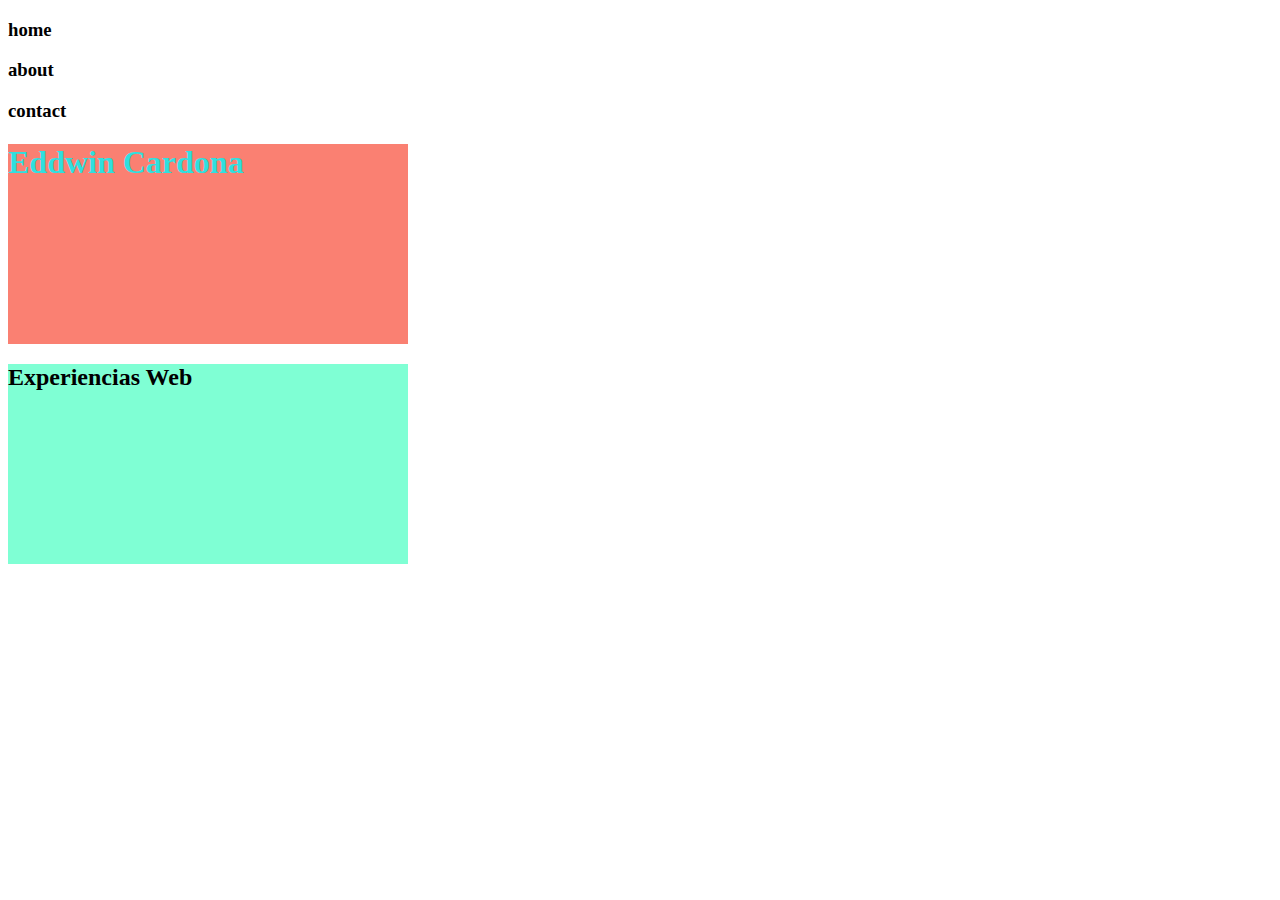
<file: basico/index.html>
<!DOCTYPE html>
<html lang="en">
<head>
    <meta charset="UTF-8">
    <meta name="viewport" content="width=device-width, initial-scale=1.0">
    <title>Document</title>
    <link rel="stylesheet" href="style.css">
    <style>

    </style>
</head>
<body>
    <header>
        <nav>
            <h3>home</h3>
            <h3>about</h3>
            <h3>contact</h3>
        </nav>
    </header>
    <main>

    </main>
    <footer>

    </footer>
    <div>
        <h1>Eddwin Cardona </h1>
    </div>
    <div class="texto2">
        <h2>Experiencias Web</h2>
    </div>


</body>
</html>
</file>
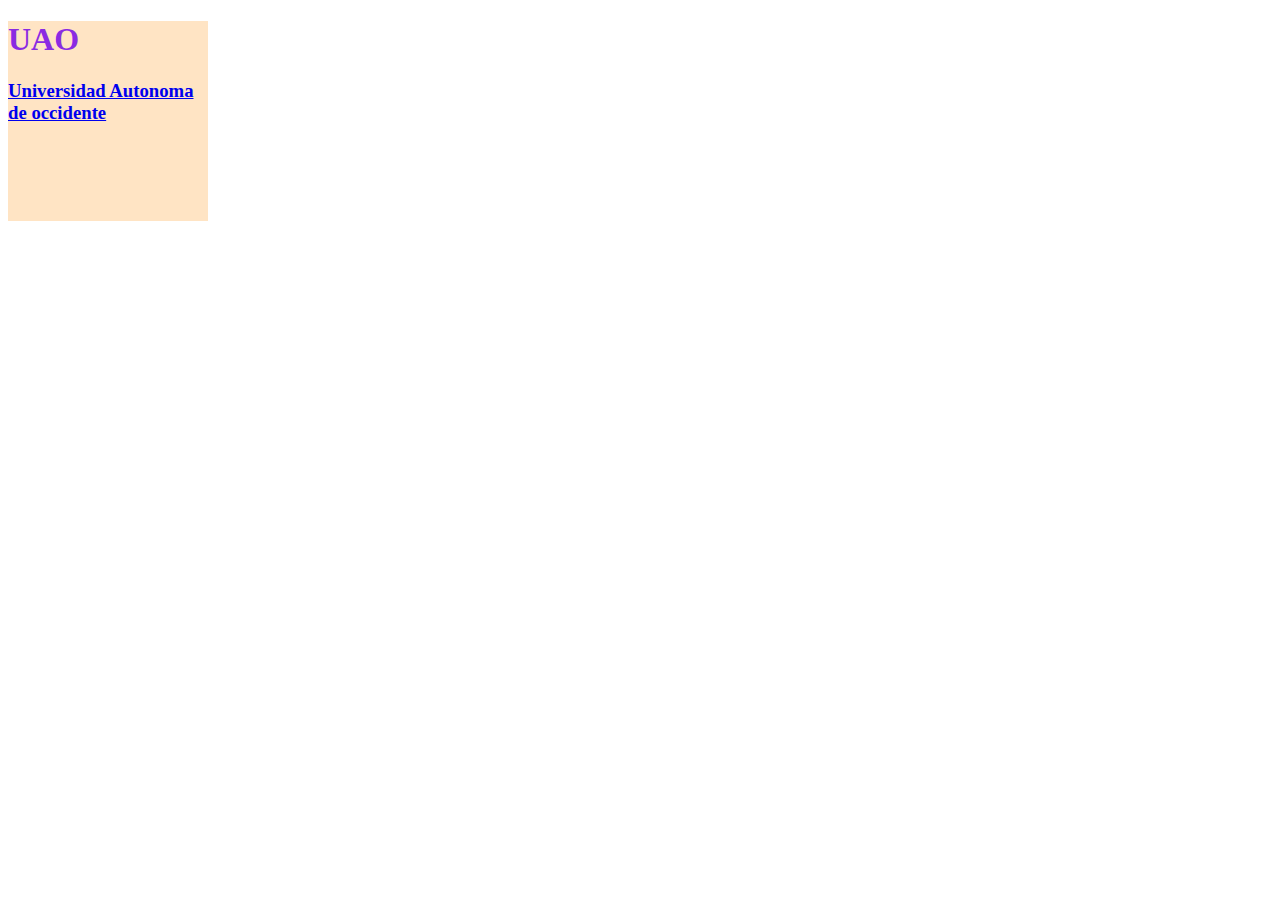
<file: especificidad/index.html>
<!DOCTYPE html>
<html lang="en">
<head>
    <meta charset="UTF-8">
    <meta name="viewport" content="width=device-width, initial-scale=1.0">
    <title>Document</title>
    <link rel="stylesheet" href="style.css">
</head>
<body>
    <header></header>
    <main>
<div id="uaoid" class="uaoclass">
        <h1>UAO</h1>
        <a href="https://ww.uao.edu.co"><h3>Universidad Autonoma de occidente</h3></a>
</div>
    </main>
</body>
</html>
</file>
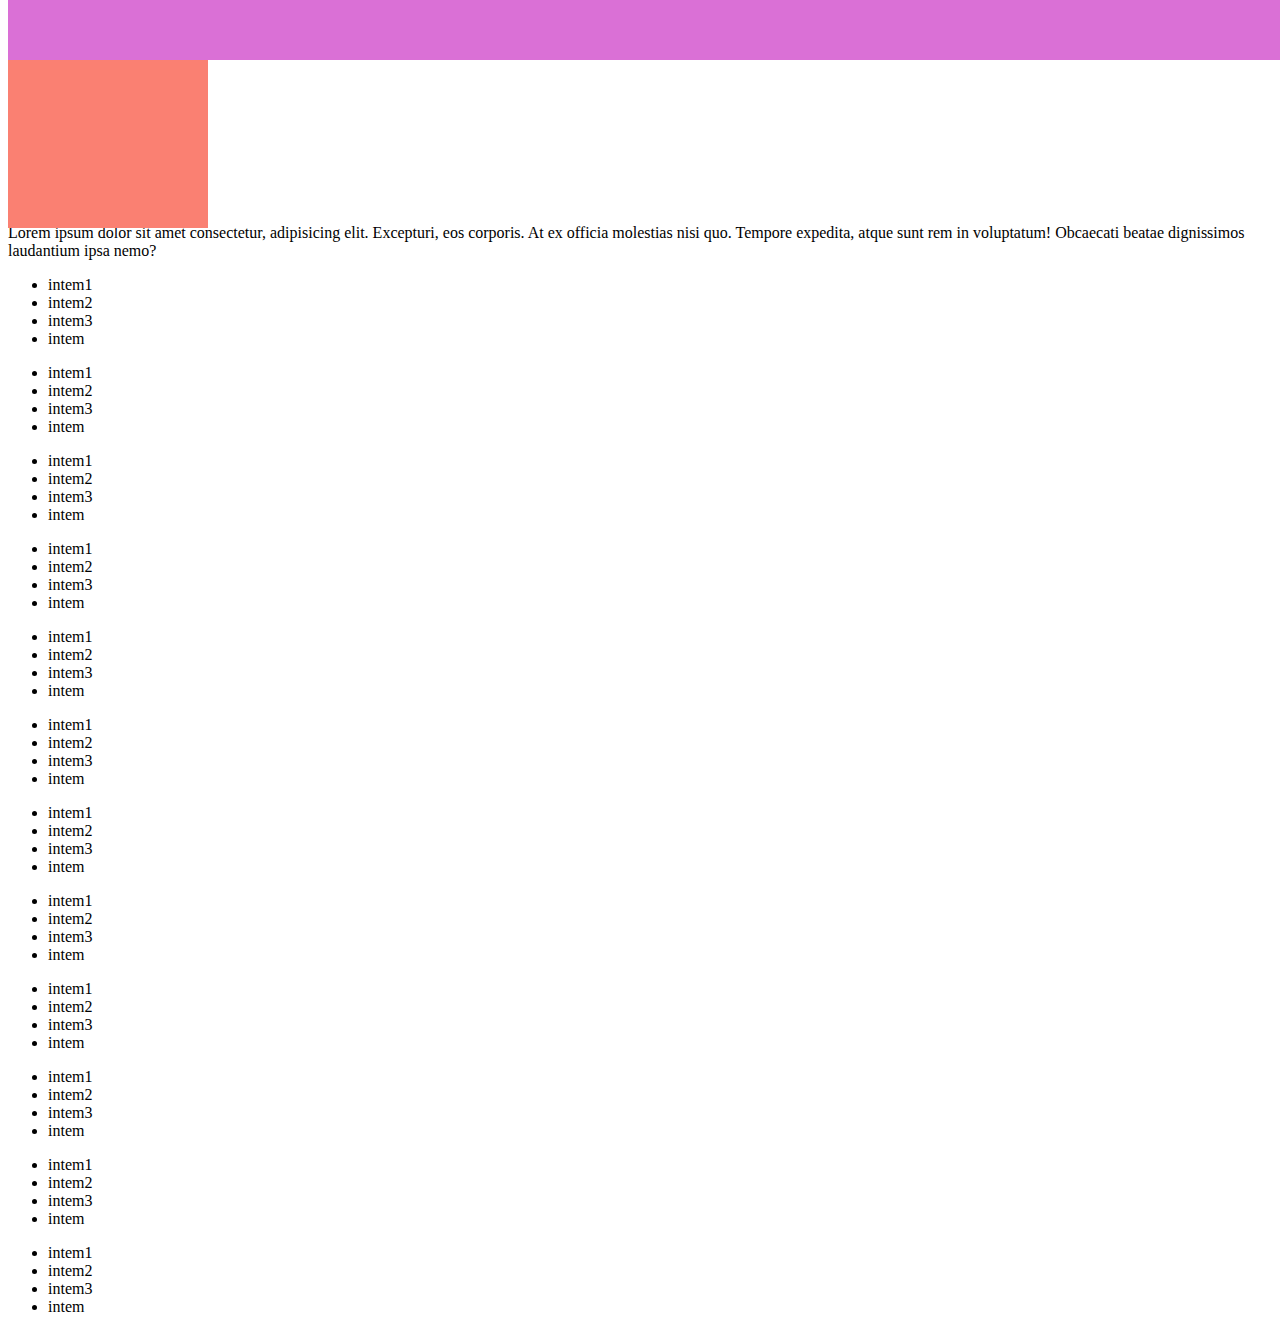
<file: posicionamiento/index.html>
<!DOCTYPE html>
<html lang="en">
<head>
    <meta charset="UTF-8">
    <meta name="viewport" content="width=device-width, initial-scale=1.0">
    <title>Document</title>
    <link rel="stylesheet" href="style.css">
</head>
<body>
    <nav></nav>
    <div class="container">
        <div class="menu">

        </div>
    </div>
    <p>Lorem ipsum dolor sit amet consectetur, adipisicing elit. Excepturi, eos corporis. At ex officia molestias nisi quo. Tempore expedita, atque sunt rem in voluptatum! Obcaecati beatae dignissimos laudantium ipsa nemo?</p>
    <ul>
        <li>intem1</li>
        <li>intem2</li>
        <li>intem3</li>
        <li>intem</li>
    </ul>
    <ul>
        <li>intem1</li>
        <li>intem2</li>
        <li>intem3</li>
        <li>intem</li>
    </ul>
    <ul>
        <li>intem1</li>
        <li>intem2</li>
        <li>intem3</li>
        <li>intem</li>
    </ul>
    <ul>
        <li>intem1</li>
        <li>intem2</li>
        <li>intem3</li>
        <li>intem</li>
    </ul>
    <ul>
        <li>intem1</li>
        <li>intem2</li>
        <li>intem3</li>
        <li>intem</li>
    </ul>
    <ul>
        <li>intem1</li>
        <li>intem2</li>
        <li>intem3</li>
        <li>intem</li>
    </ul>
    <ul>
        <li>intem1</li>
        <li>intem2</li>
        <li>intem3</li>
        <li>intem</li>
    </ul>
    <ul>
        <li>intem1</li>
        <li>intem2</li>
        <li>intem3</li>
        <li>intem</li>
    </ul>
    <ul>
        <li>intem1</li>
        <li>intem2</li>
        <li>intem3</li>
        <li>intem</li>
    </ul>
    <ul>
        <li>intem1</li>
        <li>intem2</li>
        <li>intem3</li>
        <li>intem</li>
    </ul>
    <ul>
        <li>intem1</li>
        <li>intem2</li>
        <li>intem3</li>
        <li>intem</li>
    </ul>
    <ul>
        <li>intem1</li>
        <li>intem2</li>
        <li>intem3</li>
        <li>intem</li>
    </ul>
    
</body>
</html>
</file>
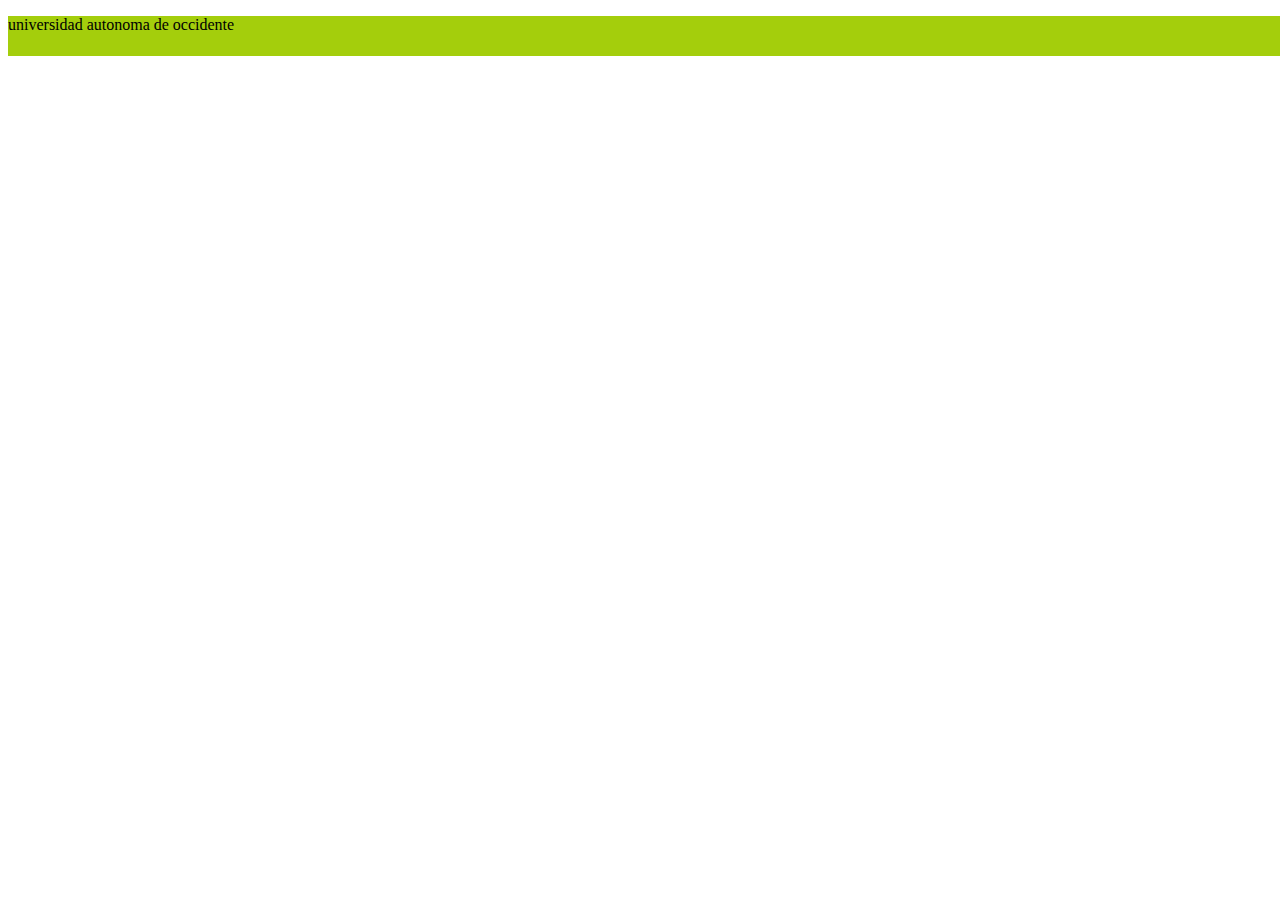
<file: responsive/index.html>
<!DOCTYPE html>
<html lang="en">
<head>
    <meta charset="UTF-8">
    <meta name="viewport" content="width=device-width, initial-scale=1.0">
    <title>Document</title>
    <link rel="stylesheet" href="style.css">
</head>
<body>
    <div>
        <p>universidad autonoma de occidente</p>
    </div>
</body>
</html>
</file>
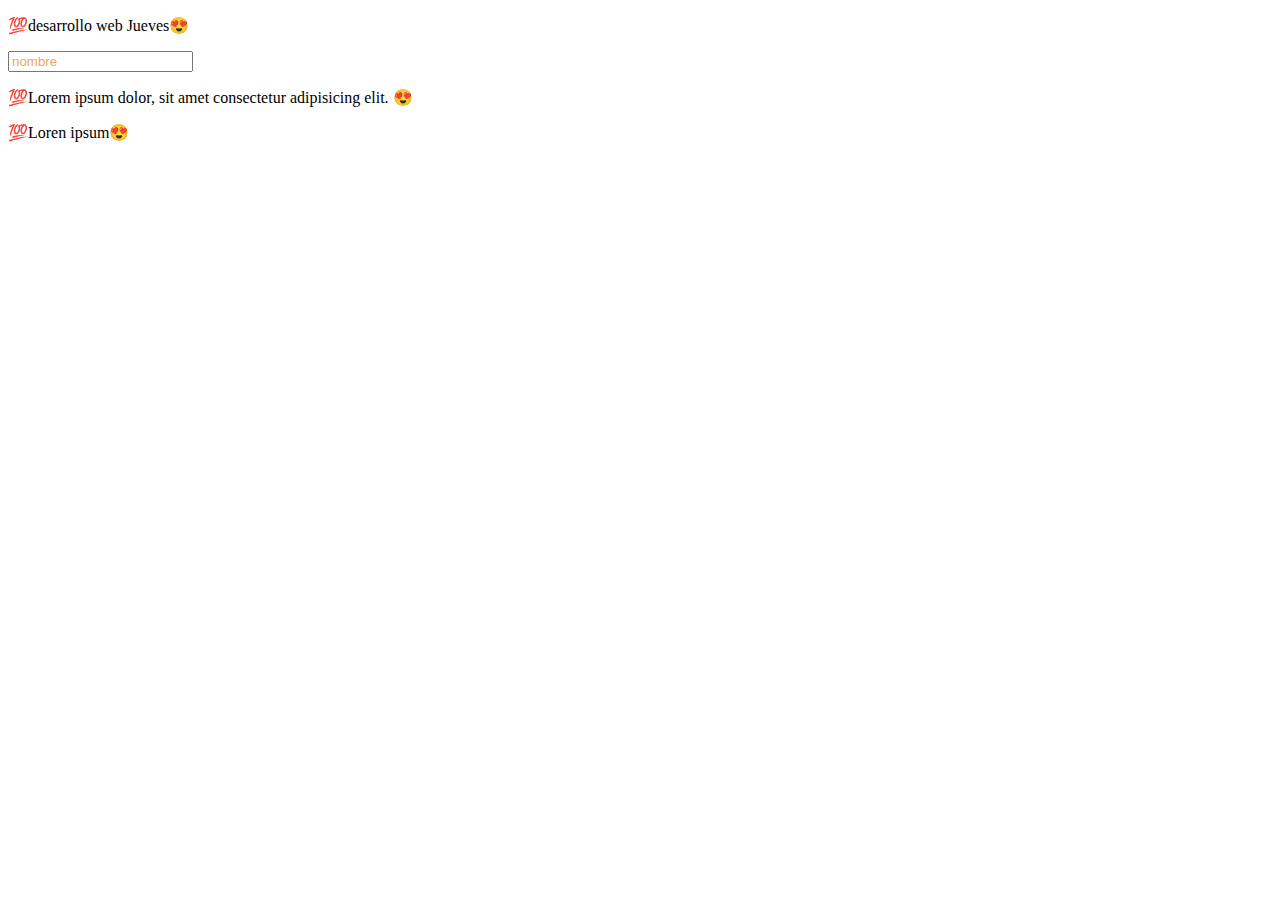
<file: selectores/index.html>
<!DOCTYPE html>
<html lang="en">
<head>
    <meta charset="UTF-8">
    <meta name="viewport" content="width=device-width, initial-scale=1.0">
    <title>Document</title>
    <link rel="stylesheet" href="style.css">
</head>
<body>
    <header></header>
    <main>
        <p>desarrollo web Jueves</p>

        <div>
            <input type="text" placeholder="nombre">
        </div>
        <div>
            <p>Lorem ipsum dolor, sit amet consectetur adipisicing elit. </p>
            <p>Loren ipsum</p>
        </div>
    </main>
    <footer></footer>
</body>
</html>
</file>
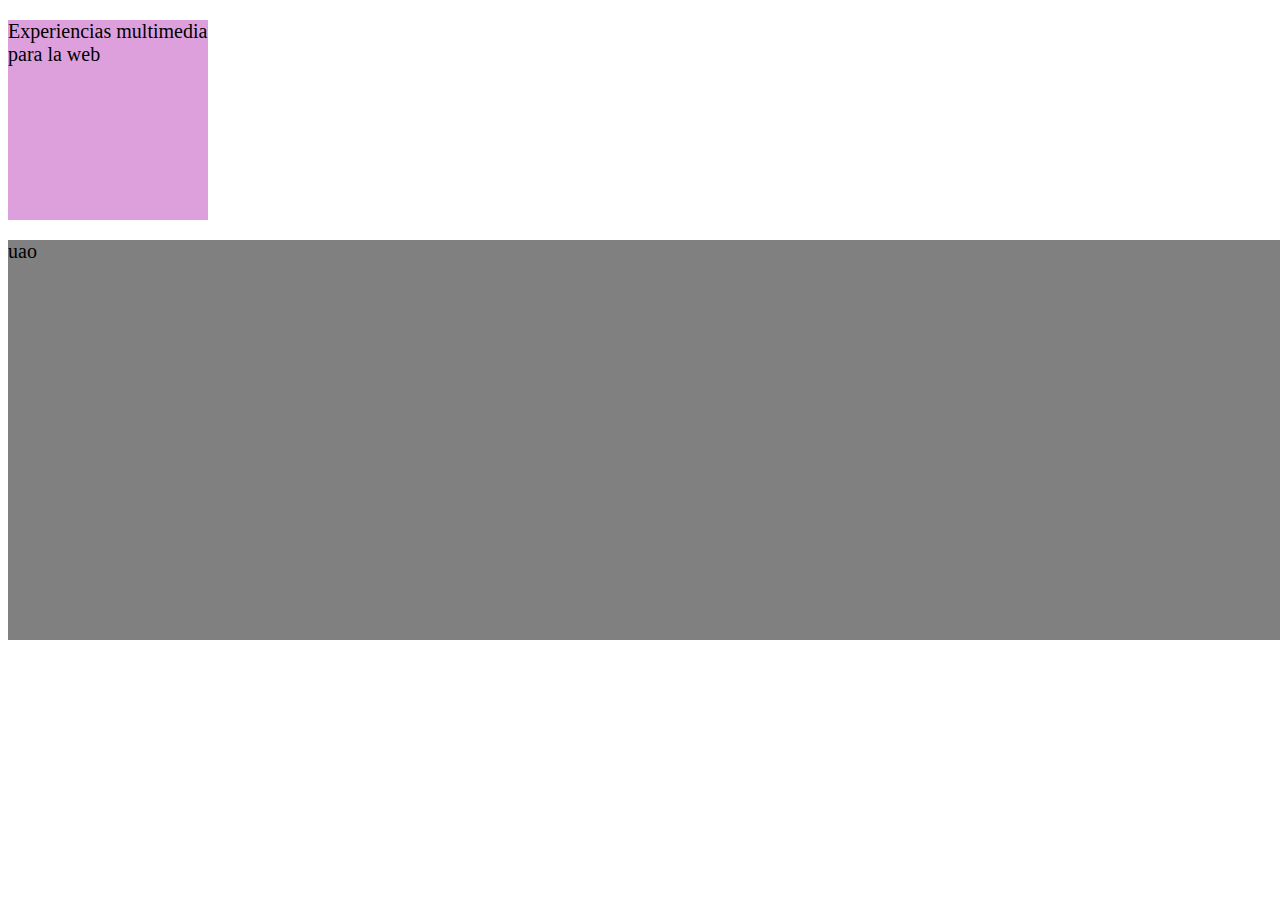
<file: unidades de medida/index.html>
<!DOCTYPE html>
<html lang="en">
<head>
    <meta charset="UTF-8">
    <meta name="viewport" content="width=device-width, initial-scale=1.0">
    <title>Document</title>
    <link rel="stylesheet" href="style.css">
</head>
<body>
    <div class="primera-clase">
        <p>Experiencias multimedia para la web</p>
    </div>
    <div class="segunda-clase">
        <p>uao</p>
    </div>
</body>
</html>
</file>
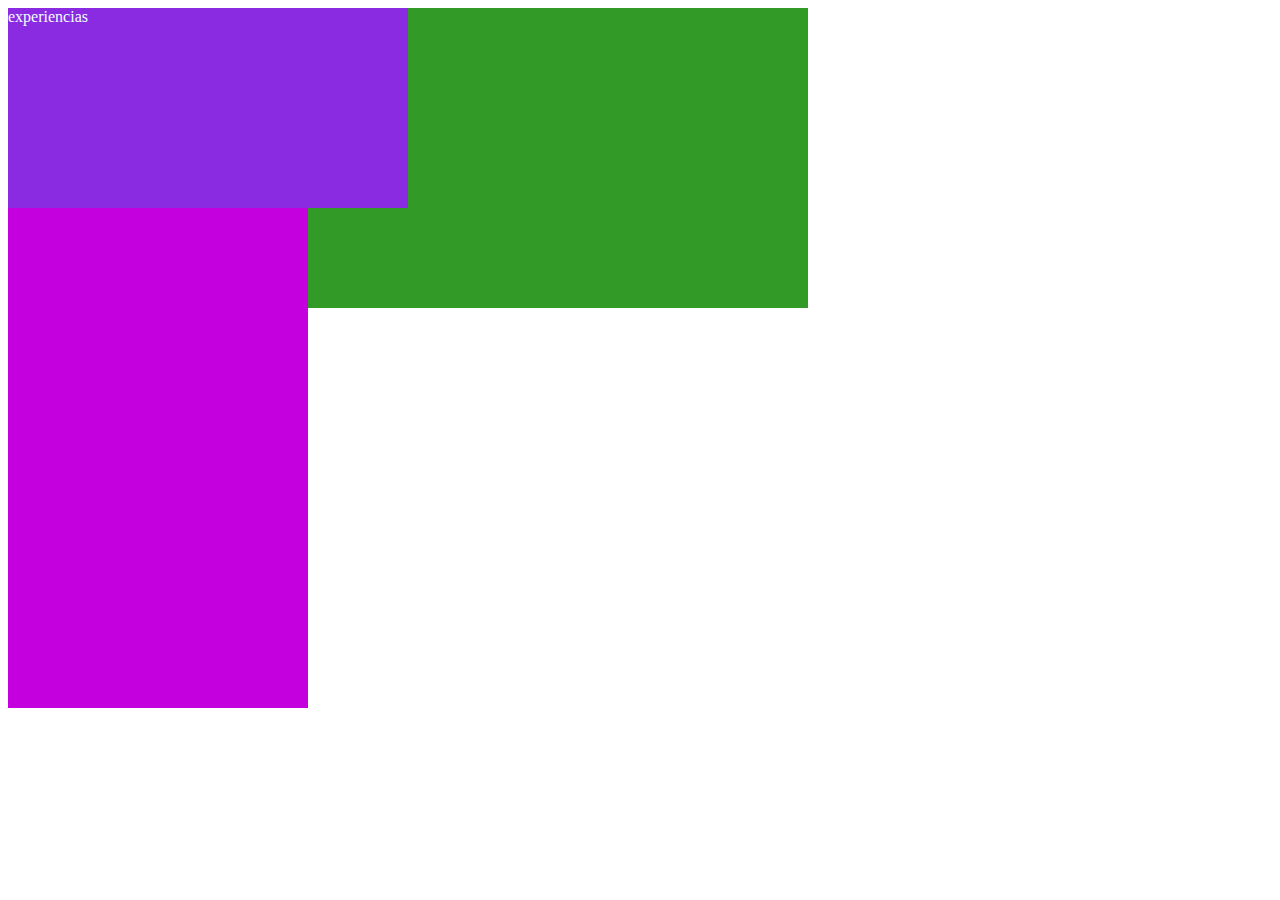
<file: z-index/index.html>
<!DOCTYPE html>
<html lang="en">
<head>
    <meta charset="UTF-8">
    <meta name="viewport" content="width=device-width, initial-scale=1.0">
    <title>Document</title>
    <link rel="stylesheet" href="style.css">
</head>
<body>
    <div class="blue">experiencias</div>
    <div class="red">multimedia</div>
    <div class="yellow">para la</div>
    <div class="purple">web</div>
</body>
</html>
</file>
<file: basico/style.css>
div{
    width: 400px;
    height: 200px;
    background: salmon;
}
h1{
    color: rgb(48, 223, 223);
}

.texto2{
    background-color: aquamarine;
}
</file>
<file: especificidad/style.css>
.uaoclass{
    color: blueviolet;
}

#uaoid{
    background: bisque;
    width: 200px;
    height: 200px;
}

a[href="https://www.uao.edu.co"]{
    color: aquamarine;
    text-decoration: none;
}
</file>
<file: posicionamiento/style.css>
nav{
    width: 100%;
    height: 60px;
    background: orchid;
    position: fixed;
    top: 0;
    z-index: 9;
}
.container{
    width: 200px;
    height: 200px;
    background: salmon;
    position: relative;
    top: 20px;
    z-index: 8;
}
.item{
    width: 20px;
    height: 20px;
    background: plum;
    position: absolute;
    right: 0;
}
</file>
<file: responsive/style.css>
div{
    width: 100vw;
    height: 40px;
    background-color: aqua;
}
@media (min-width: 400px) {
    div{
        width: 100vw;
        height: 40px;
        background-color: rgb(164, 206, 12);
    }    

}
</file>
<file: selectores/style.css>
p::before{
    content: "💯";
}
p::after{
    content: "😍";
}
::placeholder{
    color: sandybrown;
}
p:hover{
    color:aquamarine;
}
div p:nth-child(2):hover{
    color: plum;
}
</file>
<file: unidades de medida/style.css>
html{
    font-size: 62.5%;
}

.primera-clase{
    width: 200px;
    height: 200px;
    background: plum;
}
p{
    font-size: 2rem;
}
.segunda-clase{
    width: 100vw;
    height: 400px;
    background: gray;
}
</file>
<file: z-index/style.css>
div{
    position: absolute;
    color: azure;
}
.blue{
    width: 400px;
    height: 200px;
    background: blueviolet;
    z-index: 10;
}
.red{
    width: 200px;
    height: 400px;
    background: rgb(44, 209, 238);
    z-index: 4;
}
.yellow{
    width: 800px;
    height: 300px;
    background: rgb(50, 155, 40);
    z-index: 6;
}
.purple{
    width: 300px;
    height: 700px;
    background: rgb(197, 0, 223);
    z-index: 8;
}
</file>
